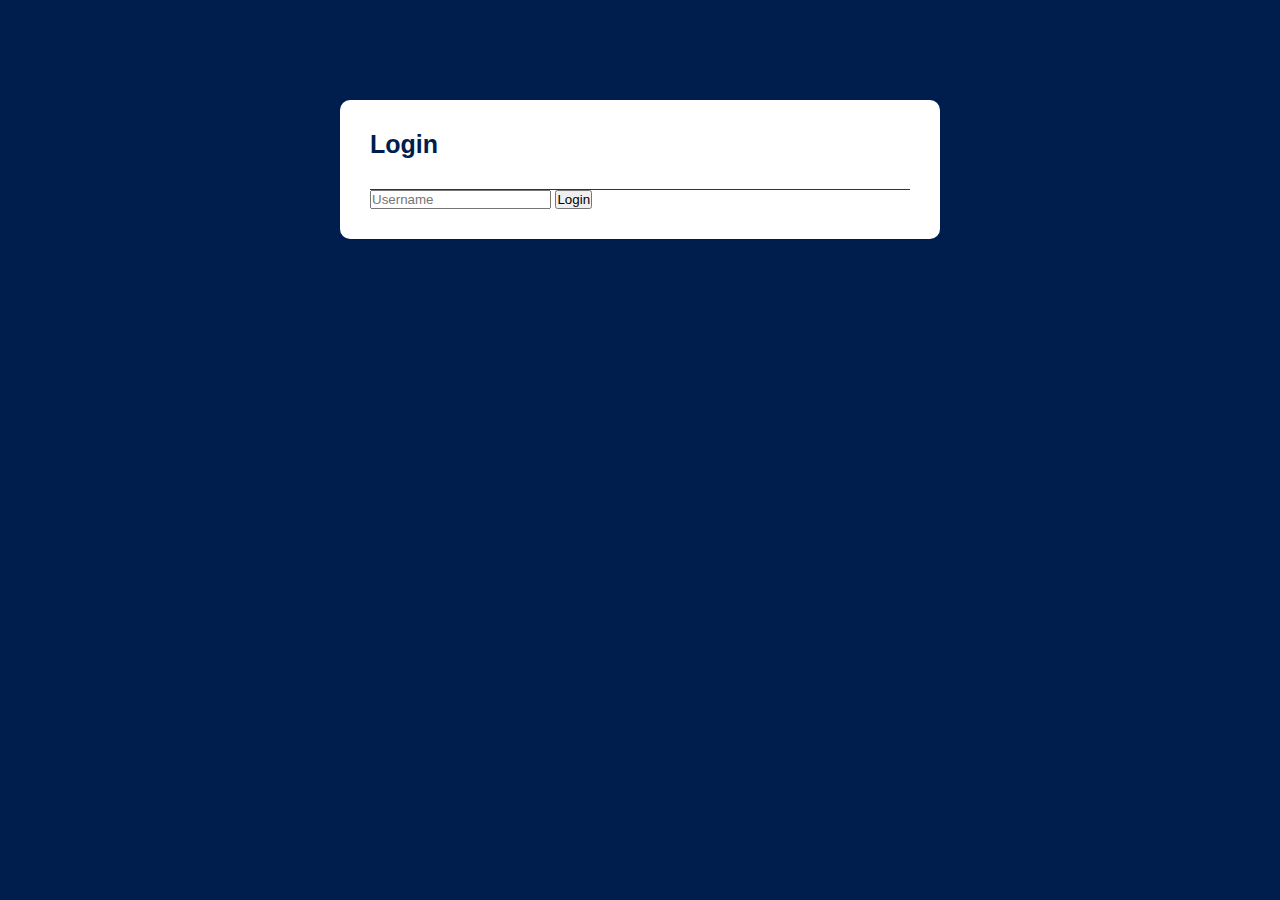
<file: index.html>
<!DOCTYPE html>
<html lang="en">
<head>
    <meta charset="UTF-8">
    <meta name="viewport" content="width=device-width, initial-scale=1.0">
    <title>Login</title>
    <link rel="stylesheet" href="style.css">
</head>
<body>
    <div class="app">
        <h1>Login</h1>
        <form onsubmit="login(event)">
            <input type="text" id="username" placeholder="Username" required>
            <button type="submit">Login</button>
        </form>
    </div>
    <script src="auth.js"></script>
    <script>
    function login(event) {
        event.preventDefault();
        const username = document.getElementById('username').value;
        loginUser(username);  // Use the renamed function
    }
    </script>
</body>
</html>
</file>
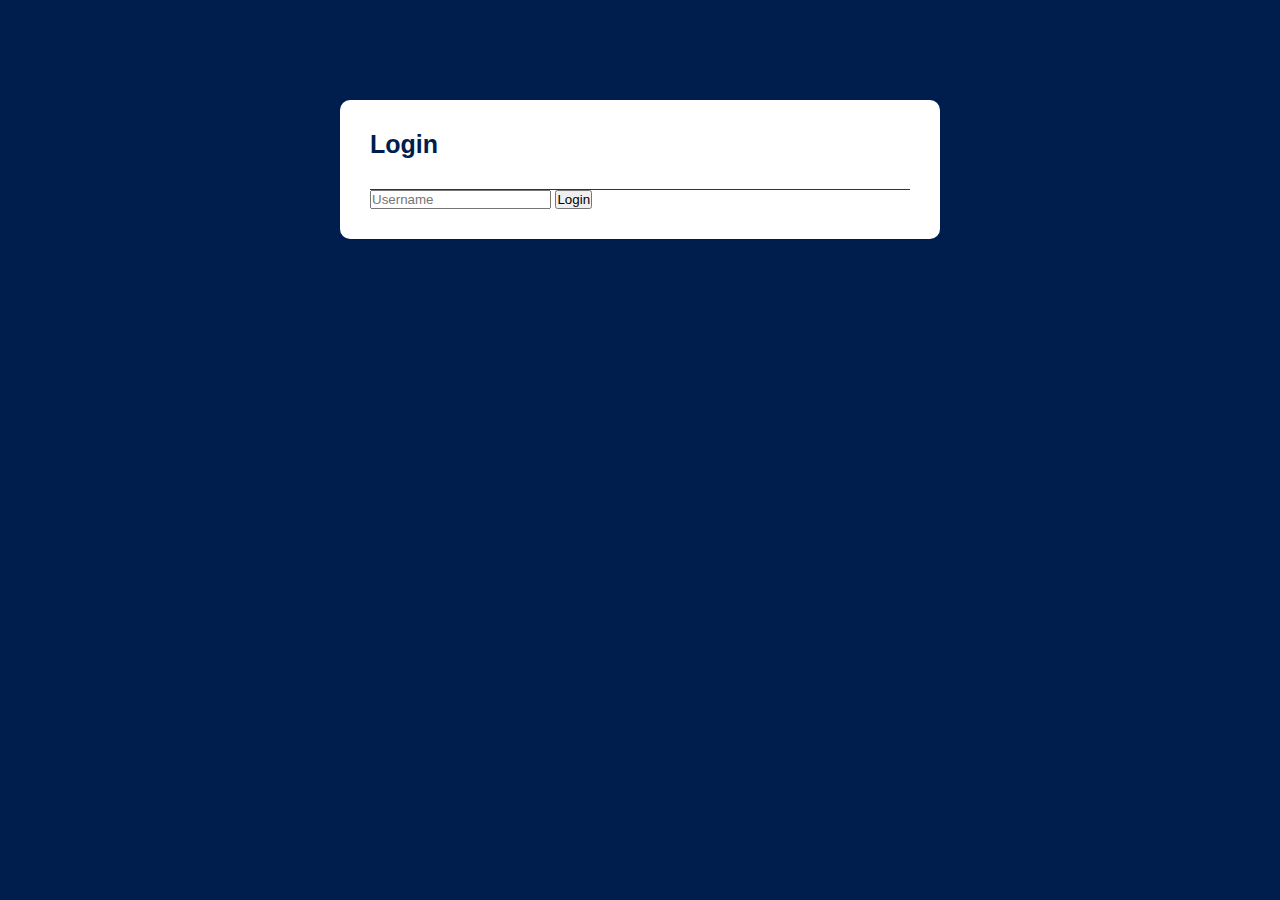
<file: exam-selection.html>
<!DOCTYPE html>
<html lang="en">
<head>
    <meta charset="UTF-8">
    <meta name="viewport" content="width=device-width, initial-scale=1.0">
    <title>Select Exam</title>
    <link rel="stylesheet" href="style.css">
</head>
<body>
    <div class="app">
        <h1>Select Your Exam</h1>
        <div class="exam-list">
            <button onclick="selectExam('gcp-associate')">GCP Associate</button>
            <button onclick="selectExam('gcp-cloud-architect')">GCP Cloud Architect</button>
            <button onclick="selectExam('devops')">DevOps</button>
        </div>
    </div>
    <script src="auth.js"></script>
    <script>
        function selectExam(exam) {
            localStorage.setItem('selectedExam', exam);
            window.location.href = 'quiz.html';
        }
    </script>
</body>
</html>
</file>
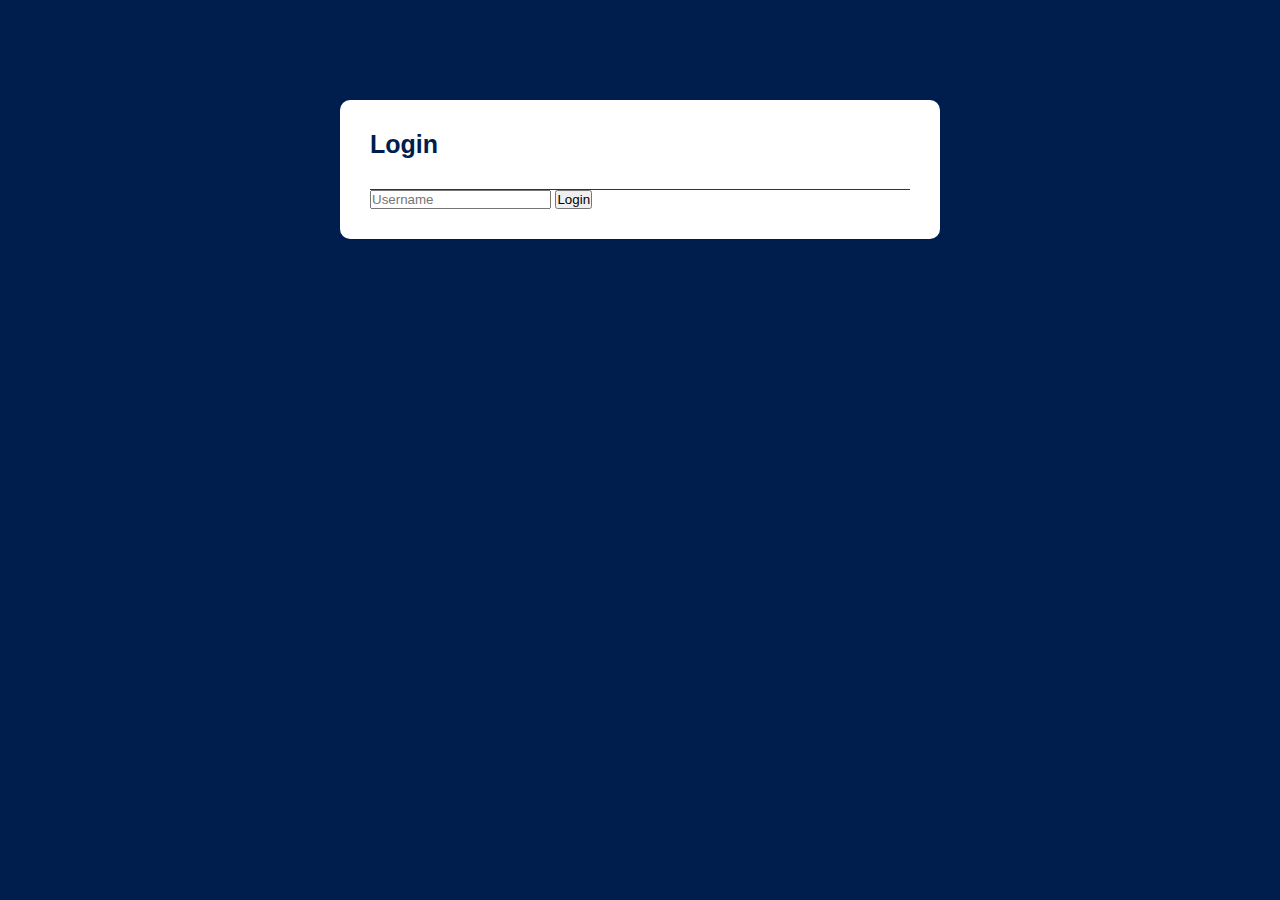
<file: quiz.html>
<!DOCTYPE html>
<html lang="en">
<head>
    <meta charset="UTF-8">
    <meta name="viewport" content="width=device-width, initial-scale=1.0">
    <title>Quiz App</title>
    <link rel="stylesheet" href="quiz-style.css">
</head>
<body>
    <div class="app">
        <h1>Omega Quiz</h1>
        <div class="quiz">
            <h2 id="question">Question goes here</h2>
            <div id="answer-btns">
                <button class="btn">Answer 1</button>
                <button class="btn">Answer 2</button>
                <button class="btn">Answer 3</button>
                <button class="btn">Answer 4</button>
            </div>
            <button id="next-btn">Next</button>
        </div>
        <div id="answer-tab" style="display: none;">
            <h3>Correct Answer:</h3>
            <p id="correct-answer"></p>
        </div>
    </div>
    <script src="auth.js"></script>
    <script src="quiz.js"></script>
</body>
</html>
</file>
<file: style.css>
* {
    margin: 0;
    padding: 0;
    font-family: 'Poppins', sans-serif;
    box-sizing: border-box;
}

body {
    background: #001e4d;
}

.app {
    background: #fff;
    width: 90%;
    max-width: 600px;
    margin: 100px auto 0;
    border-radius: 10px;
    padding: 30px;
}

.app h1 {
    font-size: 25px;
    color: #001e4d;
    font-weight: 600;
    border-bottom: 1px solid #333;
    padding-bottom: 30px;
}

.exam-list button {
    background: #fff;
    color: #222;
    font-weight: 500;
    width: 100%;
    border: 1px solid #222;
    padding: 10px;
    margin: 10px 0;
    text-align: left;
    border-radius: 4px;
    cursor: pointer;
    transition: all 0.3s;
}

.exam-list button:hover {
    background-color: #000;
    color: #fff;
}
</file>
<file: quiz-style.css>
* {
    margin: 0;
    padding: 0;
    font-family: 'Poppins', sans-serif;
    box-sizing: border-box;
}

body {
    background: #001e4d;
}

.app {
    background: #fff;
    width: 90%;
    max-width: 600px;
    margin: 100px auto 0;
    border-radius: 10px;
    padding: 30px;
}

.app h1 {
    font-size: 25px;
    color: #001e4d;
    font-weight: 600;
    border-bottom: 1px solid #333;
    padding-bottom: 30px;
}

.quiz {
    padding: 20px 0;
}

.quiz h2 {
    font-size: 18px;
    color: #222;
    font-weight: 600;
}

.btn {
    background: #fff;
    color: #222;
    font-weight: 500;
    width: 100%;
    border: 1px solid #222;
    padding: 10px;
    margin: 10px 0;
    text-align: left;
    border-radius: 4px;
    cursor: pointer;
    transition: all 0.3s;
}

.btn:hover:not([disabled]) {
    background-color: #000;
    color: #fff;
}

.btn:disabled {
    cursor: no-drop;
}

#next-btn {
    background: #001e4d;
    color: #fff;
    font-weight: 500;
    width: 150px;
    border: 0;
    padding: 10px;
    margin: 20px auto 0;
    border-radius: 4px;
    cursor: pointer;
    display: none;
}

.correct {
    background: #9aeabc;
}

.incorrect {
    background: #ff9393;
}

#answer-tab {
    margin-top: 20px;
    padding: 10px;
    background: #f1f1f1;
    border-radius: 4px;
}
</file>
